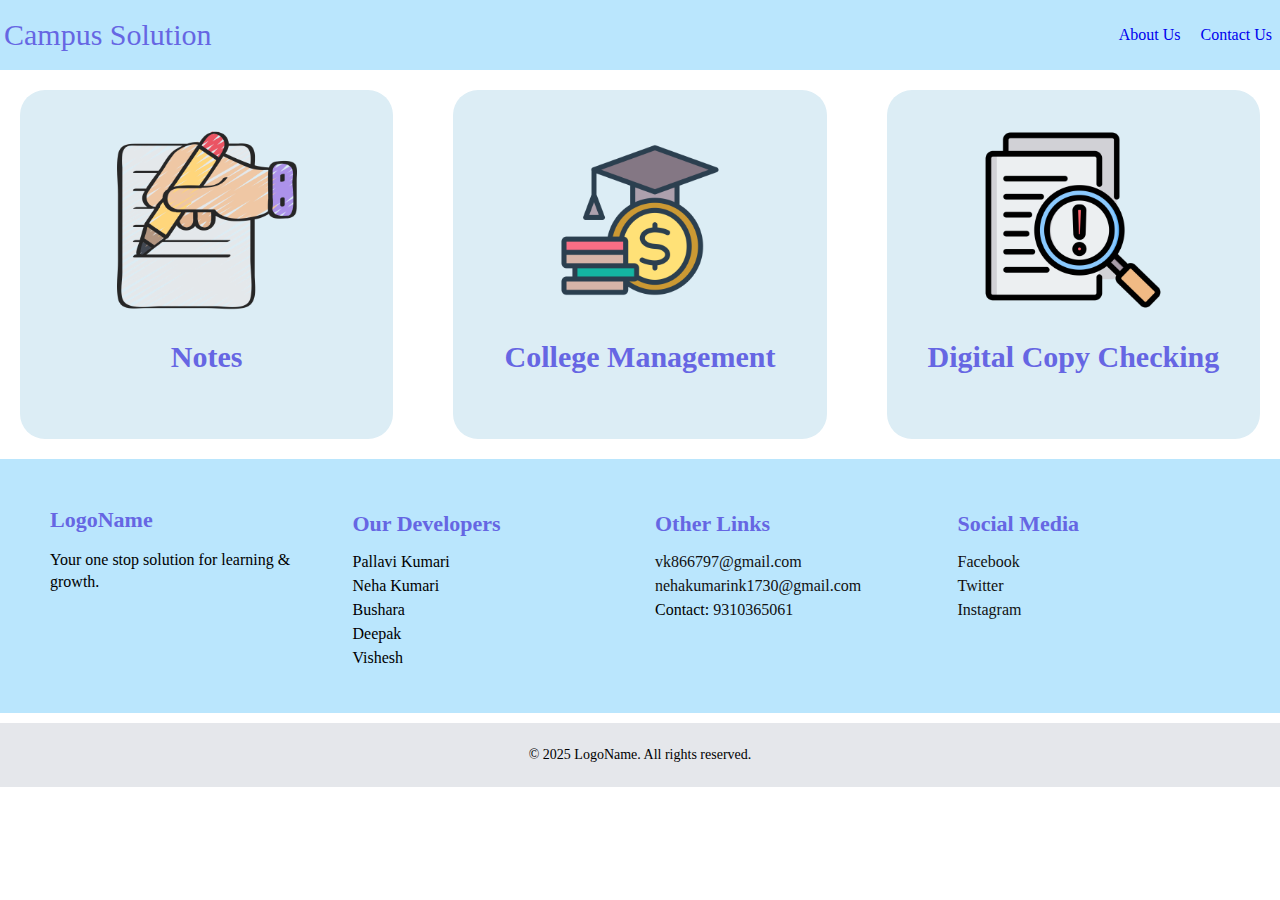
<file: index.html>
<!DOCTYPE html>
<html lang="en">

<head>
    <meta charset="UTF-8">
    <meta name="viewport" content="width=device-width, initial-scale=1.0">
    <link rel="stylesheet" href="../styles//css.css">
    <title>Document</title>
</head>

<body>
    <!-- navbar -->
    <nav class="nav">
        <li class="heading" style="font-size: 30px;">Campus Solution</li>
        <ul class="nav">
            <a href="/pages/AboutUs.html" class="nav-item">About Us</a>
            <a href="/pages/ContactUs.html" class="nav-item">Contact Us</a>
        </ul>
    </nav>


    <!-- home -->
    <ui class="home">
        <a href="/pages/Note.html" class="cards-home">
            <img src="/assets/writing.png" alt="">
            <h2>Notes</h2>
        </a>
        <a href="/pages/CollegeManagement.html" class="cards-home">
            <img src="/assets/finance-education.png" alt="">
            <h2>College Management</h2>
        </a>
        <a href="/pages/DCopyChecking.html" class="cards-home">
            <img src="/assets/plagiarism.png" alt="">
            <h2>Digital Copy Checking</h2>
        </a>
    </ui>


    <!-- footer -->
    <footer class="footer">
        <div class="footer-section">
            <h2 class="logo heading">LogoName</h2>
            <p>Your one stop solution for learning & growth.</p>
        </div>

        <div class="footer-section">
            <h3 class="heading">Our Developers</h3>
            <ul>
                <li>Pallavi Kumari</li>
                <li>Neha Kumari</li>
                <li>Bushara</li>
                <li>Deepak</li>
                <li>Vishesh</li>
            </ul>
        </div>

        <div class="footer-section">
            <h3 class="heading">Other Links</h3>
            <ul>
                <li><a href="mailto:vk866797@gmail.com">vk866797@gmail.com</a></li>
                <li><a href="mailto:nehakumarink1730@gmail.com">nehakumarink1730@gmail.com</a></li>
                <li>Contact: <a href="tel:9310365061">9310365061</a></li>
            </ul>
        </div>

        <div class="footer-section">
            <h3 class="heading">Social Media</h3>
            <ul class="social-links">
                <li><a href="#">Facebook</a></li>
                <li><a href="#">Twitter</a></li>
                <li><a href="#">Instagram</a></li>
            </ul>
        </div>
    </footer>

    <div class="footer-bottom">
        <p>© 2025 LogoName. All rights reserved.</p>
    </div>
</body>

</html>
</file>
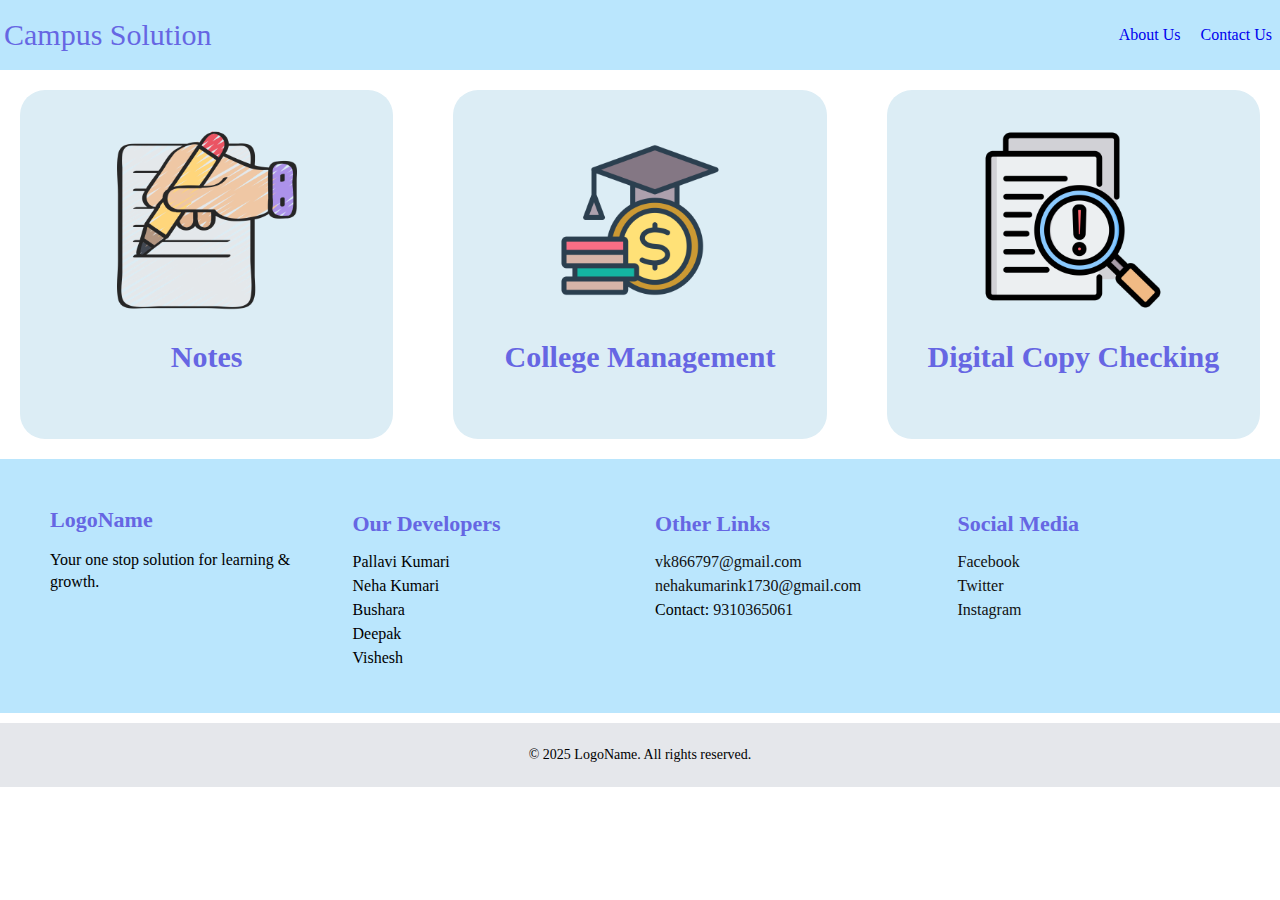
<file: pages/index.html>
<!DOCTYPE html>
<html lang="en">

<head>
    <meta charset="UTF-8">
    <meta name="viewport" content="width=device-width, initial-scale=1.0">
    <link rel="stylesheet" href="../styles//css.css">
    <title>Document</title>
</head>

<body>
    <!-- navbar -->
    <nav class="nav">
        <li class="heading" style="font-size: 30px;">Campus Solution</li>
        <ul class="nav">
            <a href="AboutUs.html" class="nav-item">About Us</a>
            <a href="ContactUs.html" class="nav-item">Contact Us</a>
        </ul>
    </nav>


    <!-- home -->
    <ui class="home">
        <a href="Note.html" class="cards-home">
            <img src="../assets/writing.png" alt="">
            <h2>Notes</h2>
        </a>
        <a href="CollegeManagement.html" class="cards-home">
            <img src="../assets/finance-education.png" alt="">
            <h2>College Management</h2>
        </a>
        <a href="DCopyChecking.html" class="cards-home">
            <img src="../assets/plagiarism.png" alt="">
            <h2>Digital Copy Checking</h2>
        </a>
    </ui>


    <!-- footer -->
    <footer class="footer">
        <div class="footer-section">
            <h2 class="logo heading">LogoName</h2>
            <p>Your one stop solution for learning & growth.</p>
        </div>

        <div class="footer-section">
            <h3 class="heading">Our Developers</h3>
            <ul>
                <li>Pallavi Kumari</li>
                <li>Neha Kumari</li>
                <li>Bushara</li>
                <li>Deepak</li>
                <li>Vishesh</li>
            </ul>
        </div>

        <div class="footer-section">
            <h3 class="heading">Other Links</h3>
            <ul>
                <li><a href="mailto:vk866797@gmail.com">vk866797@gmail.com</a></li>
                <li><a href="mailto:nehakumarink1730@gmail.com">nehakumarink1730@gmail.com</a></li>
                <li>Contact: <a href="tel:9310365061">9310365061</a></li>
            </ul>
        </div>

        <div class="footer-section">
            <h3 class="heading">Social Media</h3>
            <ul class="social-links">
                <li><a href="#">Facebook</a></li>
                <li><a href="#">Twitter</a></li>
                <li><a href="#">Instagram</a></li>
            </ul>
        </div>
    </footer>

    <div class="footer-bottom">
        <p>© 2025 LogoName. All rights reserved.</p>
    </div>
</body>

</html>
</file>
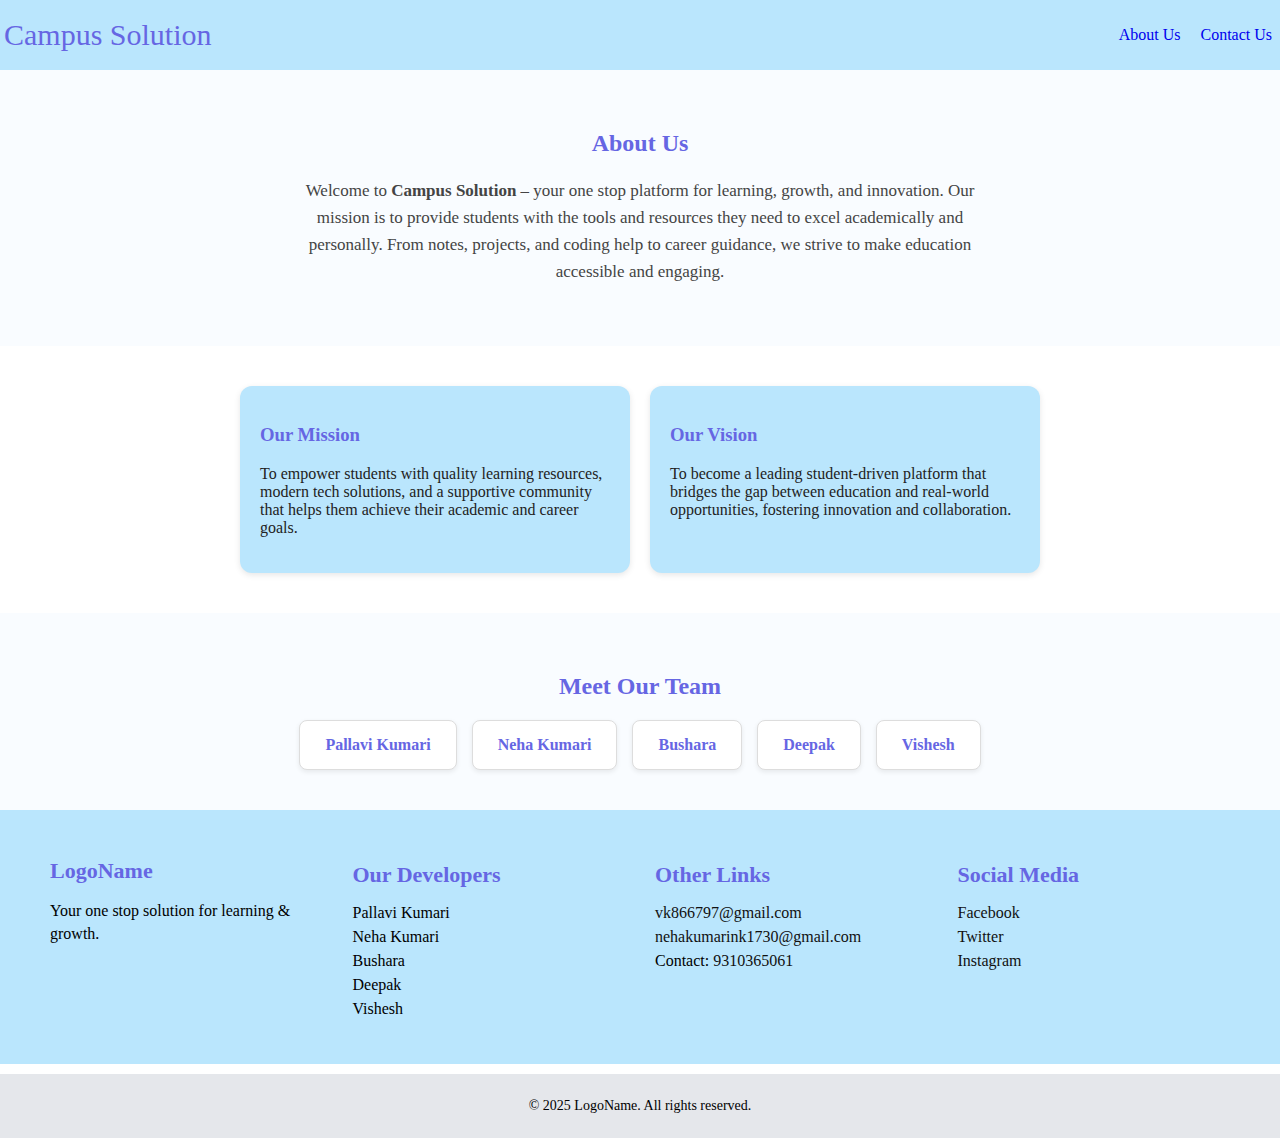
<file: pages/AboutUs.html>
<!DOCTYPE html>
<html lang="en">

<head>
    <meta charset="UTF-8">
    <meta name="viewport" content="width=device-width, initial-scale=1.0">
    <title>AboutUs</title>
    <link rel="stylesheet" href="../styles/css.css">
    <link rel="stylesheet" href="../styles/AboutUs.css">
</head>

<body>
    <nav class="nav">
        <li class="heading" style="font-size: 30px;">Campus Solution</li>
        <ul class="nav">
            <a href="AboutUs.html" class="nav-item">About Us</a>
            <a href="ContactUs.html" class="nav-item">Contact Us</a>
        </ul>
    </nav>
    <!-- About Section -->
    <section class="about">
        <h2 class="heading">About Us</h2>
        <p class="about-text">
            Welcome to <strong>Campus Solution</strong> – your one stop platform for learning, growth, and innovation.
            Our mission is to provide students with the tools and resources they need to excel academically and
            personally.
            From notes, projects, and coding help to career guidance, we strive to make education accessible and
            engaging.
        </p>
    </section>

    <!-- Mission & Vision -->
    <section class="mission-vision">
        <div class="mv-card">
            <h3 class="heading">Our Mission</h3>
            <p>
                To empower students with quality learning resources, modern tech solutions,
                and a supportive community that helps them achieve their academic and career goals.
            </p>
        </div>

        <div class="mv-card">
            <h3 class="heading">Our Vision</h3>
            <p>
                To become a leading student-driven platform that bridges the gap between
                education and real-world opportunities, fostering innovation and collaboration.
            </p>
        </div>
    </section>

    <!-- Team Section -->
    <section class="team">
        <h2 class="heading">Meet Our Team</h2>
        <div class="team-members">
            <div class="member-card">Pallavi Kumari</div>
            <div class="member-card">Neha Kumari</div>
            <div class="member-card">Bushara</div>
            <div class="member-card">Deepak</div>
            <div class="member-card">Vishesh</div>
        </div>
    </section>

    <footer class="footer">
        <div class="footer-section">
            <h2 class="logo heading">LogoName</h2>
            <p>Your one stop solution for learning & growth.</p>
        </div>

        <div class="footer-section">
            <h3 class="heading">Our Developers</h3>
            <ul>
                <li>Pallavi Kumari</li>
                <li>Neha Kumari</li>
                <li>Bushara</li>
                <li>Deepak</li>
                <li>Vishesh</li>
            </ul>
        </div>

        <div class="footer-section">
            <h3 class="heading">Other Links</h3>
            <ul>
                <li><a href="mailto:vk866797@gmail.com">vk866797@gmail.com</a></li>
                <li><a href="mailto:nehakumarink1730@gmail.com">nehakumarink1730@gmail.com</a></li>
                <li>Contact: <a href="tel:9310365061">9310365061</a></li>
            </ul>
        </div>

        <div class="footer-section">
            <h3 class="heading">Social Media</h3>
            <ul class="social-links">
                <li><a href="#">Facebook</a></li>
                <li><a href="#">Twitter</a></li>
                <li><a href="#">Instagram</a></li>
            </ul>
        </div>
    </footer>

    <div class="footer-bottom">
        <p>© 2025 LogoName. All rights reserved.</p>
    </div>
</body>

</html>
</file>
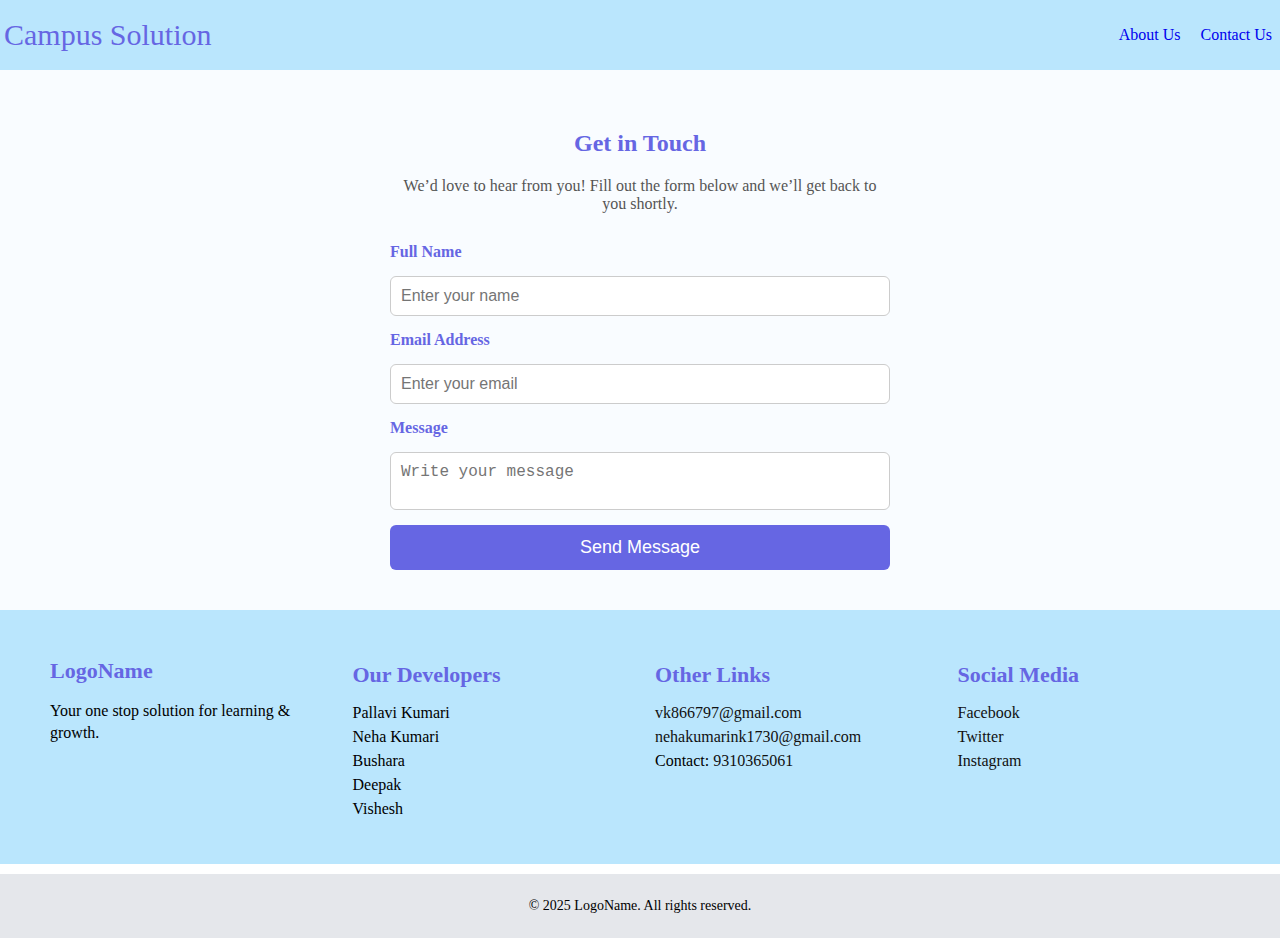
<file: pages/ContactUs.html>
<!DOCTYPE html>
<html lang="en">
<head>
    <meta charset="UTF-8">
    <meta name="viewport" content="width=device-width, initial-scale=1.0">
    <title>Contact Us</title>
    <link rel="stylesheet" href="../styles/css.css">
    <link rel="stylesheet" href="../styles/ContactUs.css">
</head>
<body>
    <nav class="nav">
        <li class="heading" style="font-size: 30px;">Campus Solution</li>
        <ul class="nav">
            <a href="AboutUs.html" class="nav-item">About Us</a>
            <a href="ContactUs.html" class="nav-item">Contact Us</a>
        </ul>
    </nav>
     <section class="contact">
    <h2 class="heading">Get in Touch</h2>
    <p class="contact-text">We’d love to hear from you! Fill out the form below and we’ll get back to you shortly.</p>

    <form class="contact-form">
      <label for="name">Full Name</label>
      <input type="text" id="name" name="name" placeholder="Enter your name" required>

      <label for="email">Email Address</label>
      <input type="email" id="email" name="email" placeholder="Enter your email" required>

      <label for="message">Message</label>
      <textarea id="message" name="message" placeholder="Write your message" required></textarea>

      <button type="submit">Send Message</button>
    </form>
    </section>
    
    <footer class="footer">
        <div class="footer-section">
            <h2 class="logo heading">LogoName</h2>
            <p>Your one stop solution for learning & growth.</p>
        </div>

        <div class="footer-section">
            <h3 class="heading">Our Developers</h3>
            <ul>
                <li>Pallavi Kumari</li>
                <li>Neha Kumari</li>
                <li>Bushara</li>
                <li>Deepak</li>
                <li>Vishesh</li>
            </ul>
        </div>

        <div class="footer-section">
            <h3 class="heading">Other Links</h3>
            <ul>
                <li><a href="mailto:vk866797@gmail.com">vk866797@gmail.com</a></li>
                <li><a href="mailto:nehakumarink1730@gmail.com">nehakumarink1730@gmail.com</a></li>
                <li>Contact: <a href="tel:9310365061">9310365061</a></li>
            </ul>
        </div>

        <div class="footer-section">
            <h3 class="heading">Social Media</h3>
            <ul class="social-links">
                <li><a href="#">Facebook</a></li>
                <li><a href="#">Twitter</a></li>
                <li><a href="#">Instagram</a></li>
            </ul>
        </div>
    </footer>

    <div class="footer-bottom">
        <p>© 2025 LogoName. All rights reserved.</p>
    </div>
</body>
</html>
</file>
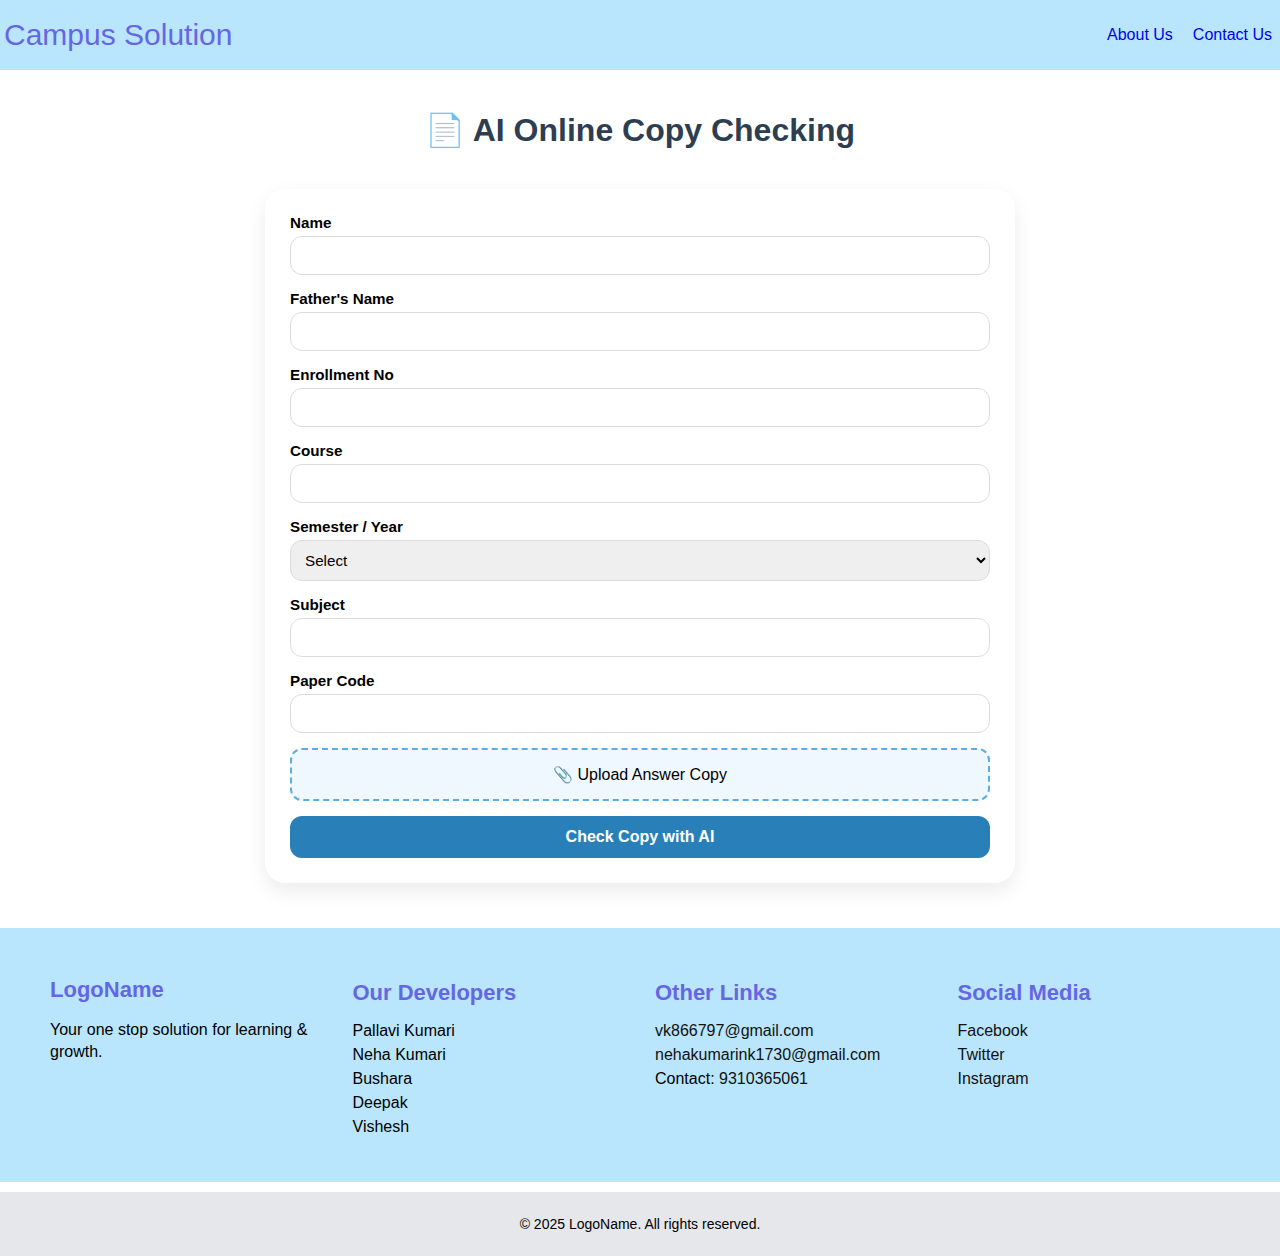
<file: pages/DCopyChecking.html>
<!DOCTYPE html>
<html lang="en">

<head>
    <meta charset="UTF-8">
    <meta name="viewport" content="width=device-width, initial-scale=1.0">
    <title>Document</title>
    <link rel="stylesheet" href="../styles/css.css">
    <link rel="stylesheet" href="../styles/DCopyChecking.css">
</head>

<body>
    <nav class="nav">
        <li class="heading" style="font-size: 30px;">Campus Solution</li>
        <ul class="nav">
            <a href="AboutUs.html" class="nav-item">About Us</a>
            <a href="ContactUs.html" class="nav-item">Contact Us</a>
        </ul>
    </nav>

    <main class="main-checking">
        <h1>📄 AI Online Copy Checking</h1>

        <div class="card">
            <form id="copyCheckForm">
                <div class="form-group">
                    <label>Name</label>
                    <input type="text" required>
                </div>
                <div class="form-group">
                    <label>Father's Name</label>
                    <input type="text" required>
                </div>
                <div class="form-group">
                    <label>Enrollment No</label>
                    <input type="text" required>
                </div>
                <div class="form-group">
                    <label>Course</label>
                    <input type="text" required>
                </div>
                <div class="form-group">
                    <label>Semester / Year</label>
                    <select required>
                        <option value="">Select</option>
                        <option>1st Sem</option>
                        <option>2nd Sem</option>
                        <option>3rd Sem</option>
                        <option>4th Sem</option>
                        <option>5th Sem</option>
                        <option>6th Sem</option>
                    </select>
                </div>
                <div class="form-group">
                    <label>Subject</label>
                    <input type="text" required>
                </div>
                <div class="form-group">
                    <label>Paper Code</label>
                    <input type="text" required>
                </div>

                <label class="file-upload">
                    <input type="file" id="fileUpload" required>
                    📎 Upload Answer Copy
                </label>

                <button type="submit">Check Copy with AI</button>
            </form>
        </div>

        <div class="card result-box" id="resultBox">
            <h3>✅ AI Checking Result:</h3>
            <p id="resultText">Your copy is being checked... please wait.</p>
        </div>

    </main>

    <footer class="footer">
        <div class="footer-section">
            <h2 class="logo heading">LogoName</h2>
            <p>Your one stop solution for learning & growth.</p>
        </div>

        <div class="footer-section">
            <h3 class="heading">Our Developers</h3>
            <ul>
                <li>Pallavi Kumari</li>
                <li>Neha Kumari</li>
                <li>Bushara</li>
                <li>Deepak</li>
                <li>Vishesh</li>
            </ul>
        </div>

        <div class="footer-section">
            <h3 class="heading">Other Links</h3>
            <ul>
                <li><a href="mailto:vk866797@gmail.com">vk866797@gmail.com</a></li>
                <li><a href="mailto:nehakumarink1730@gmail.com">nehakumarink1730@gmail.com</a></li>
                <li>Contact: <a href="tel:9310365061">9310365061</a></li>
            </ul>
        </div>

        <div class="footer-section">
            <h3 class="heading">Social Media</h3>
            <ul class="social-links">
                <li><a href="#">Facebook</a></li>
                <li><a href="#">Twitter</a></li>
                <li><a href="#">Instagram</a></li>
            </ul>
        </div>
    </footer>

    <div class="footer-bottom">
        <p>© 2025 LogoName. All rights reserved.</p>
    </div>
    <script src="../scripts/DCopyChecking.js"></script>
</body>

</html>
</file>
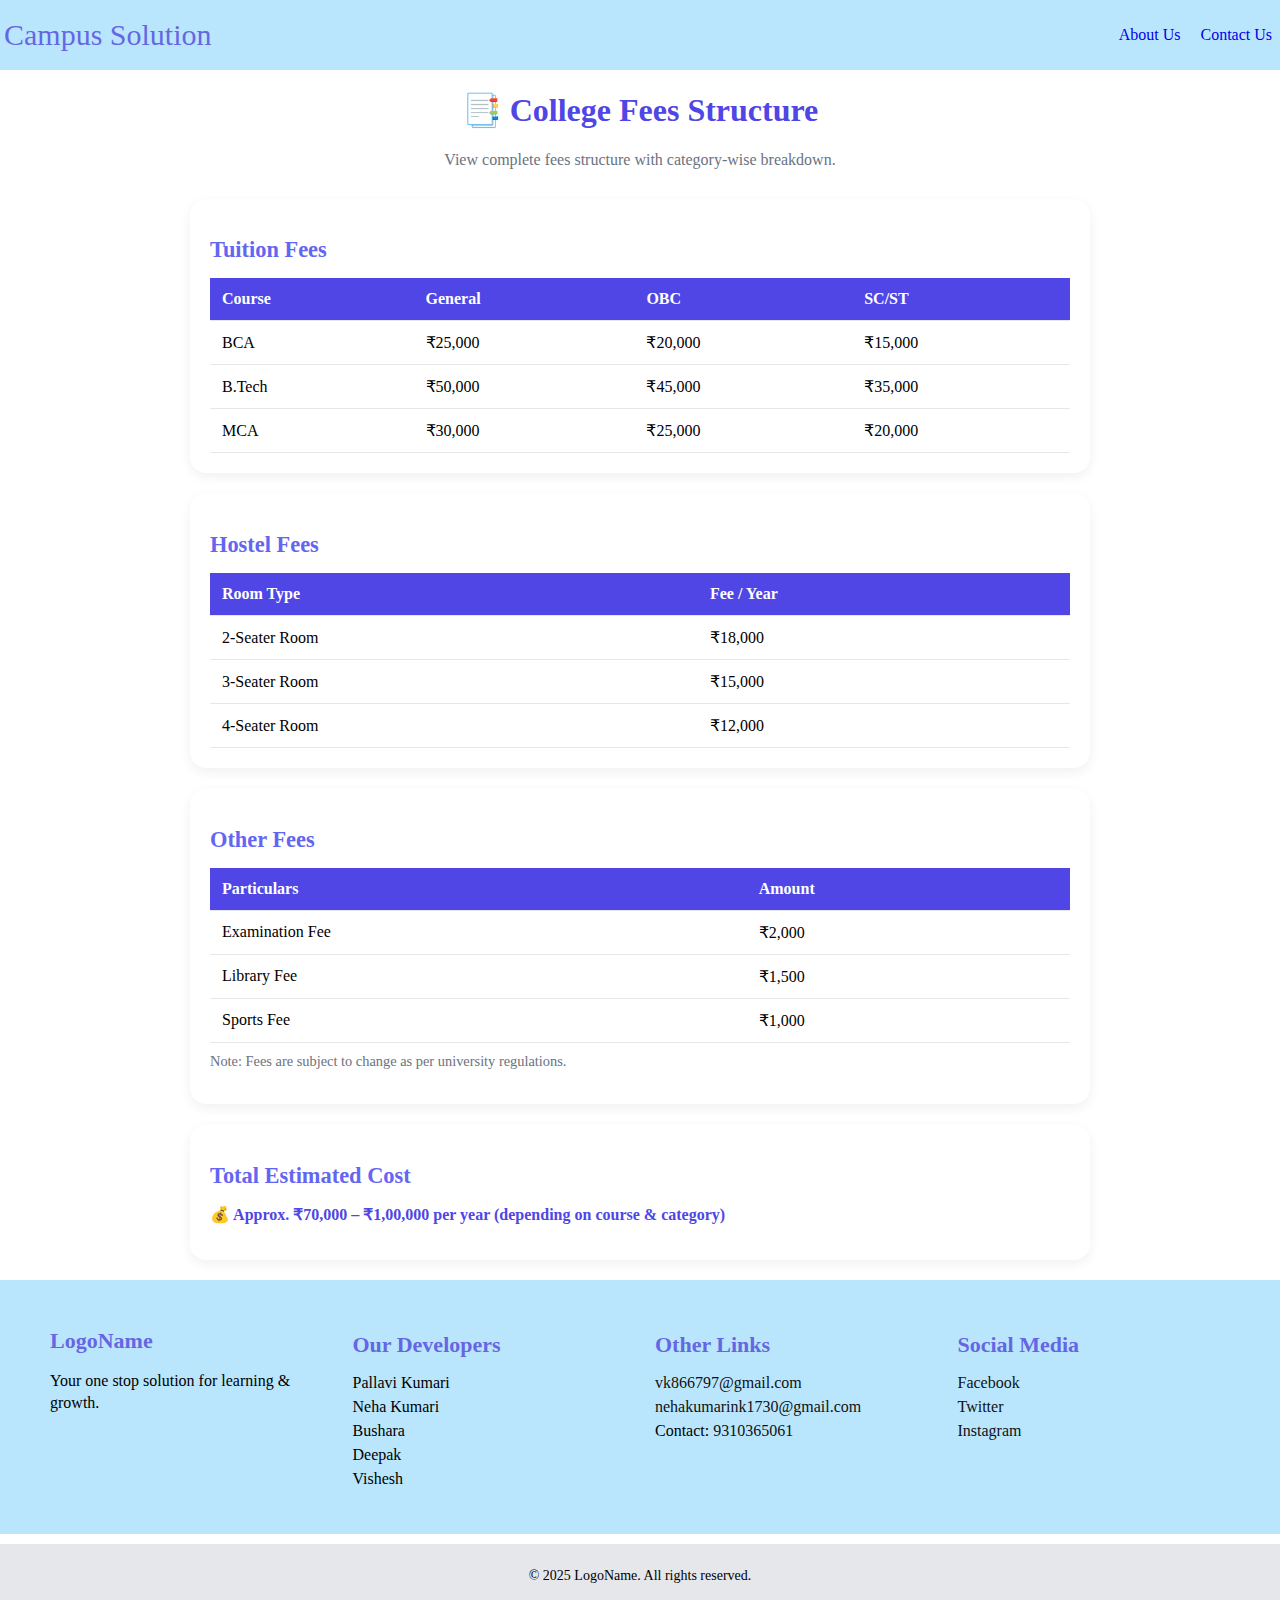
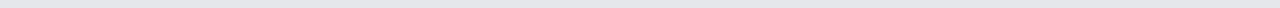
<file: pages/Fees.html>
<!DOCTYPE html>
<html lang="en">

<head>
    <meta charset="UTF-8">
    <meta name="viewport" content="width=device-width, initial-scale=1.0">
    <title>College Fees Structure</title>
    <link rel="stylesheet" href="../styles/Fees.css">
    <link rel="stylesheet" href="../styles/css.css">
</head>

<body>
    <nav class="nav">
        <li class="heading" style="font-size: 30px;">Campus Solution</li>
        <ul class="nav">
            <a href="AboutUs.html" class="nav-item">About Us</a>
            <a href="ContactUs.html" class="nav-item">Contact Us</a>
        </ul>
    </nav>
    <div class="container">
        <header>
            <h1>📑 College Fees Structure</h1>
            <p>View complete fees structure with category-wise breakdown.</p>
        </header>

        <!-- Tuition Fees -->
        <div class="card">
            <h2>Tuition Fees</h2>
            <table>
                <tr>
                    <th>Course</th>
                    <th>General</th>
                    <th>OBC</th>
                    <th>SC/ST</th>
                </tr>
                <tr>
                    <td>BCA</td>
                    <td>₹25,000</td>
                    <td>₹20,000</td>
                    <td>₹15,000</td>
                </tr>
                <tr>
                    <td>B.Tech</td>
                    <td>₹50,000</td>
                    <td>₹45,000</td>
                    <td>₹35,000</td>
                </tr>
                <tr>
                    <td>MCA</td>
                    <td>₹30,000</td>
                    <td>₹25,000</td>
                    <td>₹20,000</td>
                </tr>
            </table>
        </div>

        <!-- Hostel Fees -->
        <div class="card">
            <h2>Hostel Fees</h2>
            <table>
                <tr>
                    <th>Room Type</th>
                    <th>Fee / Year</th>
                </tr>
                <tr>
                    <td>2-Seater Room</td>
                    <td>₹18,000</td>
                </tr>
                <tr>
                    <td>3-Seater Room</td>
                    <td>₹15,000</td>
                </tr>
                <tr>
                    <td>4-Seater Room</td>
                    <td>₹12,000</td>
                </tr>
            </table>
        </div>

        <!-- Other Fees -->
        <div class="card">
            <h2>Other Fees</h2>
            <table>
                <tr>
                    <th>Particulars</th>
                    <th>Amount</th>
                </tr>
                <tr>
                    <td>Examination Fee</td>
                    <td>₹2,000</td>
                </tr>
                <tr>
                    <td>Library Fee</td>
                    <td>₹1,500</td>
                </tr>
                <tr>
                    <td>Sports Fee</td>
                    <td>₹1,000</td>
                </tr>
            </table>
            <p class="note">Note: Fees are subject to change as per university regulations.</p>
        </div>

        <div class="card">
            <h2>Total Estimated Cost</h2>
            <p class="highlight">💰 Approx. ₹70,000 – ₹1,00,000 per year (depending on course & category)</p>
        </div>
    </div>
    <footer class="footer">
        <div class="footer-section">
            <h2 class="logo heading">LogoName</h2>
            <p>Your one stop solution for learning & growth.</p>
        </div>

        <div class="footer-section">
            <h3 class="heading">Our Developers</h3>
            <ul>
                <li>Pallavi Kumari</li>
                <li>Neha Kumari</li>
                <li>Bushara</li>
                <li>Deepak</li>
                <li>Vishesh</li>
            </ul>
        </div>

        <div class="footer-section">
            <h3 class="heading">Other Links</h3>
            <ul>
                <li><a href="mailto:vk866797@gmail.com">vk866797@gmail.com</a></li>
                <li><a href="mailto:nehakumarink1730@gmail.com">nehakumarink1730@gmail.com</a></li>
                <li>Contact: <a href="tel:9310365061">9310365061</a></li>
            </ul>
        </div>

        <div class="footer-section">
            <h3 class="heading">Social Media</h3>
            <ul class="social-links">
                <li><a href="#">Facebook</a></li>
                <li><a href="#">Twitter</a></li>
                <li><a href="#">Instagram</a></li>
            </ul>
        </div>
    </footer>

    <div class="footer-bottom">
        <p>© 2025 LogoName. All rights reserved.</p>
    </div>
</body>

</html>
</file>
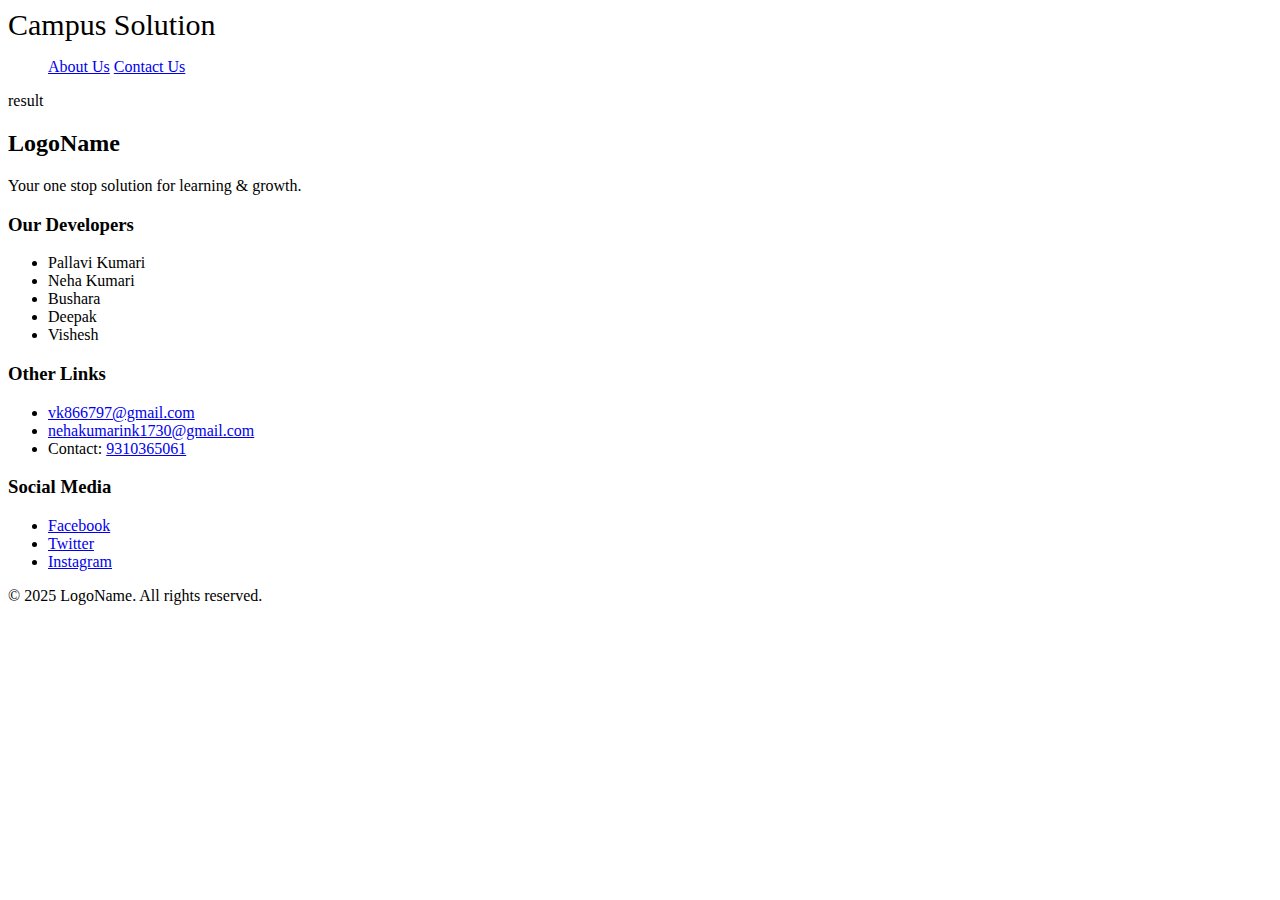
<file: pages/Result.html>
<!DOCTYPE html>
<html lang="en">
<head>
    <meta charset="UTF-8">
    <meta name="viewport" content="width=device-width, initial-scale=1.0">
    <title>Document</title>
</head>
<body>
    <!-- navbar -->
    <nav class="nav">
        <li class="heading" style="font-size: 30px;">Campus Solution</li>
        <ul class="nav">
            <a href="AboutUs.html" class="nav-item">About Us</a>
            <a href="ContactUs.html" class="nav-item">Contact Us</a>
        </ul>
    </nav>
    result
    <!-- footer -->
    <footer class="footer">
        <div class="footer-section">
            <h2 class="logo heading">LogoName</h2>
            <p>Your one stop solution for learning & growth.</p>
        </div>

        <div class="footer-section">
            <h3 class="heading">Our Developers</h3>
            <ul>
                <li>Pallavi Kumari</li>
                <li>Neha Kumari</li>
                <li>Bushara</li>
                <li>Deepak</li>
                <li>Vishesh</li>
            </ul>
        </div>

        <div class="footer-section">
            <h3 class="heading">Other Links</h3>
            <ul>
                <li><a href="mailto:vk866797@gmail.com">vk866797@gmail.com</a></li>
                <li><a href="mailto:nehakumarink1730@gmail.com">nehakumarink1730@gmail.com</a></li>
                <li>Contact: <a href="tel:9310365061">9310365061</a></li>
            </ul>
        </div>

        <div class="footer-section">
            <h3 class="heading">Social Media</h3>
            <ul class="social-links">
                <li><a href="#">Facebook</a></li>
                <li><a href="#">Twitter</a></li>
                <li><a href="#">Instagram</a></li>
            </ul>
        </div>
    </footer>

    <div class="footer-bottom">
        <p>© 2025 LogoName. All rights reserved.</p>
    </div>
</body>
</html>
</file>
<file: styles/css.css>
:root{
    --primary-color: #BAE6FD;
    --card-text: rgb(102, 102, 227);
    --footer-text: #7DD3FC;
}

body{
    padding: 0%;
    margin: 0%;
    height: 100vh;
    align-items: center;
}

.heading{
    color: var(--card-text);
}

a{
    text-decoration: none;
}

/* navbar */
.nav{
    list-style: none;
    background: var(--primary-color);
    padding: 4px;
    display: flex;
    justify-content: space-between;
    align-items: center;
    padding: 0px 20px;
    padding: 5px 4px;
}

.nav-item{
    display: flex;
    justify-content: space-between;
    padding-left: 20px;
}

/* home */

.home {
  display: flex;                 
  justify-content: space-between;
  align-items: stretch;          
  font-size: 20px;
  font-weight: bold;
  padding: 0;
  margin: 0;
  list-style: none;        
  gap: 20px;                    
}

.cards-home {
  flex: 1;                       
  padding: 40px 10px; 
  margin: 20px;     
  background-color: rgb(220, 237, 245);
  border-radius: 25px;
  color: var(--card-text);
  text-align: center;          
}

img{
    height: 20vh;
}

/*footer*/

.footer {
  background-color: var(--primary-color, #f3f4f6); /* fallback color */
  padding: 30px 50px;
  display: flex;
  flex-wrap: wrap;
  justify-content: space-between;
  gap: 30px;
}

.footer-section {
  flex: 1;
  min-width: 200px;
}

.footer h2,
.footer h3 {
  font-size: 22px;
  margin-bottom: 10px;
}

.footer p {
  font-size: 16px;
  line-height: 1.4;
}

.footer ul {
  list-style: none;
  padding: 0;
}

.footer ul li {
  margin: 6px 0;
  font-size: 16px;
}

.footer a {
  color: #111;
  text-decoration: none;
  transition: color 0.3s ease;
}

.footer a:hover {
  color: #0077ff; /* hover highlight */
}

.social-links a {
  display: block;
}

.footer-bottom {
  background-color: #e5e7eb;
  text-align: center;
  padding: 10px;
  font-size: 14px;
  margin-top: 10px;
}
</file>
<file: styles/AboutUs.css>
/* About Us Section */
.about {
    padding: 40px 20px;
    text-align: center;
    background: #f9fcff;
}

.about-text {
    max-width: 700px;
    margin: 20px auto;
    font-size: 17px;
    color: #444;
    line-height: 1.6;
}

/* Mission & Vision */
.mission-vision {
    display: flex;
    justify-content: center;
    flex-wrap: wrap;
    gap: 20px;
    padding: 40px 20px;
    background: #fff;
}

.mv-card {
    flex: 1;
    min-width: 250px;
    max-width: 350px;
    background: var(--primary-color);
    padding: 20px;
    border-radius: 12px;
    color: #222;
    box-shadow: 0 2px 6px rgba(0, 0, 0, 0.1);
}

/* Team Section */
.team {
    padding: 40px 20px;
    text-align: center;
    background: #f9fcff;
}

.team-members {
    display: flex;
    justify-content: center;
    flex-wrap: wrap;
    gap: 15px;
    margin-top: 20px;
}

.member-card {
    background: #fff;
    padding: 15px 25px;
    border: 1px solid #ddd;
    border-radius: 8px;
    font-weight: bold;
    color: var(--card-text);
    box-shadow: 0 2px 5px rgba(0, 0, 0, 0.08);
}
</file>
<file: styles/ContactUs.css>
.contact {
  padding: 40px 20px;
  text-align: center;
  background: #f9fcff;
}

.contact-text {
  max-width: 500px;
  margin: 10px auto 30px auto;
  color: #555;
  font-size: 16px;
}

.contact-form {
  max-width: 500px;
  margin: 0 auto;
  display: flex;
  flex-direction: column;
  gap: 15px;
}

.contact-form label {
  text-align: left;
  font-weight: bold;
  color: var(--card-text);
}

.contact-form input,
.contact-form textarea {
  padding: 10px;
  border: 1px solid #ccc;
  border-radius: 6px;
  font-size: 16px;
  resize: none;
}

.contact-form button {
  padding: 12px;
  background: var(--card-text);
  color: white;
  border: none;
  border-radius: 6px;
  font-size: 18px;
  cursor: pointer;
}

.contact-form button:hover {
  background: #4c4ccf;
}
</file>
<file: styles/DCopyChecking.css>
* {
    font-family: "Segoe UI", Tahoma, sans-serif;
}

.main-checking{
    display: flex;
    flex-direction: column;
    align-items: center;
    gap: 20px;
    padding: 20px;
}

h1 {
    font-size: 2rem;
    margin-bottom: 20px;
    color: #2c3e50;
    text-align: center;
}

/* ---------- Card ---------- */
.card {
    width: 100%;
    max-width: 700px;
    background: #ffffff;
    padding: 25px;
    border-radius: 20px;
    box-shadow: 0 8px 20px rgba(0, 0, 0, 0.08);
    margin-bottom: 25px;
}

/* ---------- Form ---------- */
form {
    display: grid;
    gap: 15px;
}

.form-group {
    display: flex;
    flex-direction: column;
}

.form-group label {
    margin-bottom: 5px;
    font-weight: 600;
    font-size: 0.95rem;
}

.form-group input,
.form-group select {
    padding: 10px;
    border: 1px solid #dcdcdc;
    border-radius: 12px;
    font-size: 0.95rem;
    outline: none;
}

/* ---------- File Upload ---------- */
.file-upload {
    padding: 15px;
    border: 2px dashed #5dade2;
    border-radius: 12px;
    text-align: center;
    background: #f0f8ff;
}

.file-upload input {
    display: none;
}

/* ---------- Button ---------- */
button {
    padding: 12px;
    border: none;
    border-radius: 12px;
    font-size: 1rem;
    font-weight: bold;
    color: white;
    background: #2980b9;
}

/* ---------- Result Box ---------- */
.result-box {
    display: none;
    padding: 20px;
    border-radius: 15px;
    background: #f8fbff;
    border: 1px solid #dbe9f5;
    color: #2c3e50;
    margin-top: 15px;
    font-size: 1rem;
    line-height: 1.5;
    box-shadow: inset 0 2px 6px rgba(0, 0, 0, 0.05);
}
</file>
<file: styles/Fees.css>
:root {
    --bg: #f9faff;
    --card: #ffffff;
    --primary: #4f46e5;
    --secondary: #6366f1;
    --text: #1f2937;
    --muted: #6b7280;
    --border: #e5e7eb;
}

.container {
    width: 100%;
    max-width: 900px;
    margin: auto;
}

header {
    text-align: center;
    margin-bottom: 30px;
}

header h1 {
    font-size: 2rem;
    color: var(--primary);
}

header p {
    color: var(--muted);
    font-size: 1rem;
}

.card {
    background: var(--card);
    border-radius: 16px;
    box-shadow: 0 4px 12px rgba(0, 0, 0, 0.06);
    padding: 20px;
    margin-bottom: 20px;
}

.card h2 {
    margin-bottom: 15px;
    font-size: 1.4rem;
    color: var(--secondary);
}

table {
    width: 100%;
    border-collapse: collapse;
    margin-top: 10px;
}

th,
td {
    text-align: left;
    padding: 12px;
    border-bottom: 1px solid var(--border);
}

th {
    background: var(--primary);
    color: white;
    font-weight: 600;
}

tr:hover td {
    background: #f3f4f6;
}

.note {
    font-size: 0.9rem;
    color: var(--muted);
    margin-top: 10px;
}

.highlight {
    font-weight: bold;
    color: var(--primary);
}
</file>
